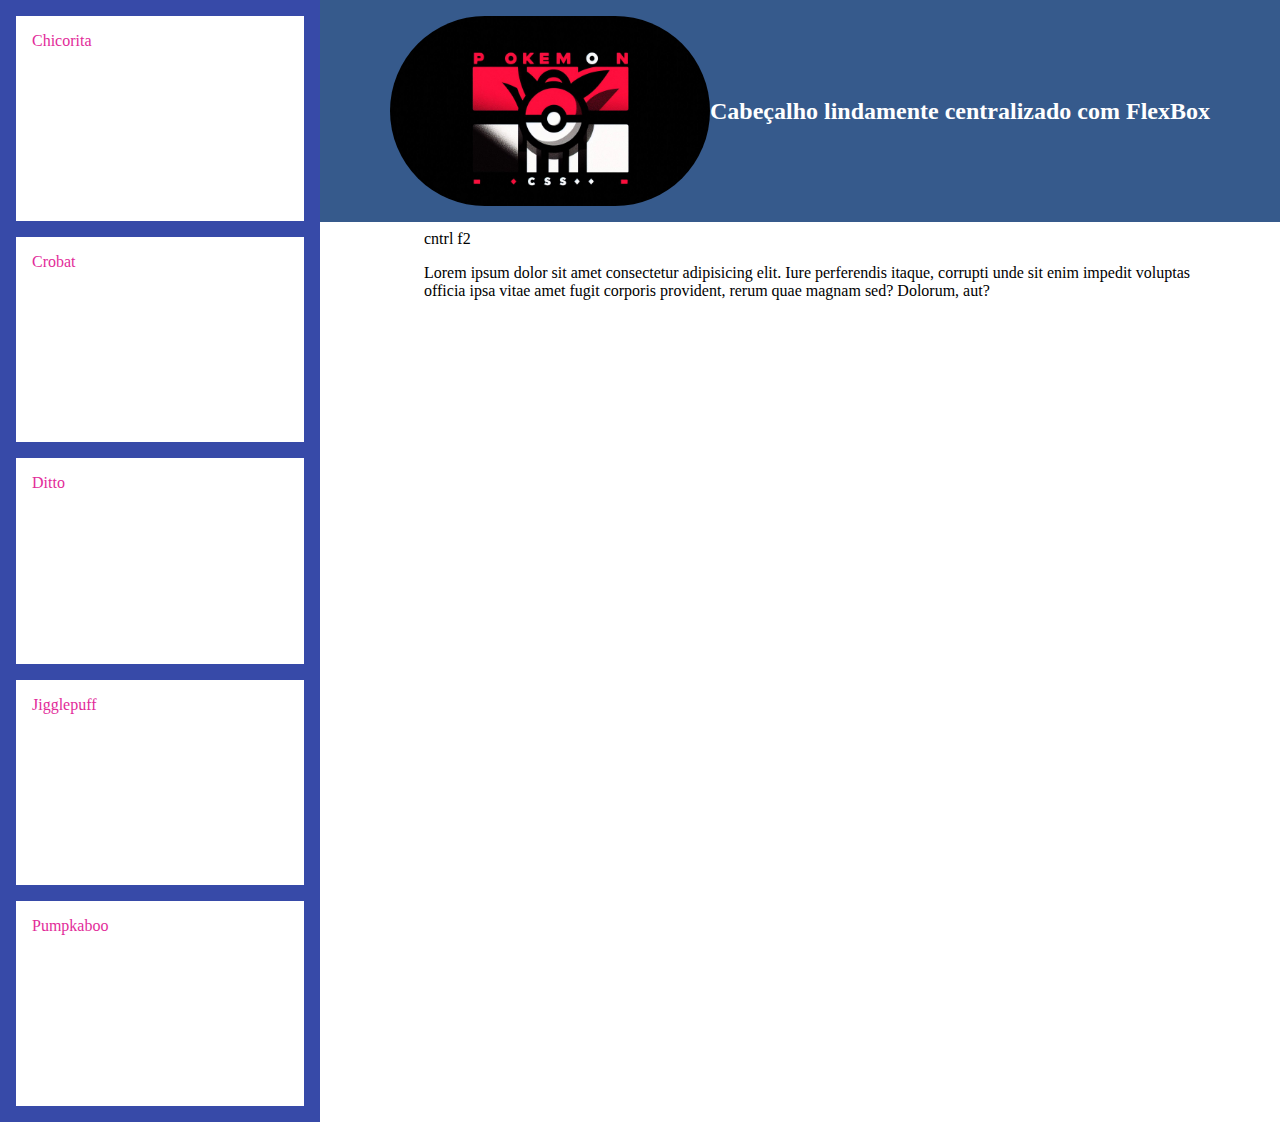
<file: flexgrid/index.html>
<!DOCTYPE html>
<html lang="pt-br">
<head>
  <link rel="stylesheet" href="estilos.css">
  <link rel="stylesheet" href="responsividade.css">
    <meta charset="UTF-8">
    <meta name="viewport" content="width=device-width, initial-scale=1.0">
    <title>FlexGrid</title>
</head>
<body>
 

      <div class="header">
      
        <img src="./IMG/LOGO.jpeg" width="320" height="190">
        <h2>Cabeçalho lindamente centralizado com FlexBox</h2>
      </div>
      <div class="sidebar">
        <div class="item"> <a href="./POKEMON-CSS/CHICORITA/" target="alvo" rel="noopener noreferrer">Chicorita</a></div>
        <div class="item"> <a href="./POKEMON-CSS/CROBAT/" target="alvo" rel="noopener noreferrer">Crobat</a></div>
        <div class="item"> <a href="./POKEMON-CSS/DITTO/" target="alvo" rel="noopener noreferrer">Ditto</a></div>
        <div class="item"> <a href="./POKEMON-CSS/JIGGLYPUFF/" target="alvo" rel="noopener noreferrer">Jigglepuff</a></div>
        <div class="item"> <a href="./POKEMON-CSS/PUMPKABOO/" target="alvo" rel="noopener noreferrer">Pumpkaboo</a></div>
</div>
<div class="content">
  <iframe name = "alvo" src="principal.html" 
  frameborder="0" scrolling= "yes"
  seamless="seamless"
  style = "display:block; width: 100%;
  height:100vh;" ></iframe>
    
   <!-- Redimensione a janela para mostrar recursos responsivos do CSS Grid e do CSS Flexbox -->
</div>


</body>
</html>
</file>
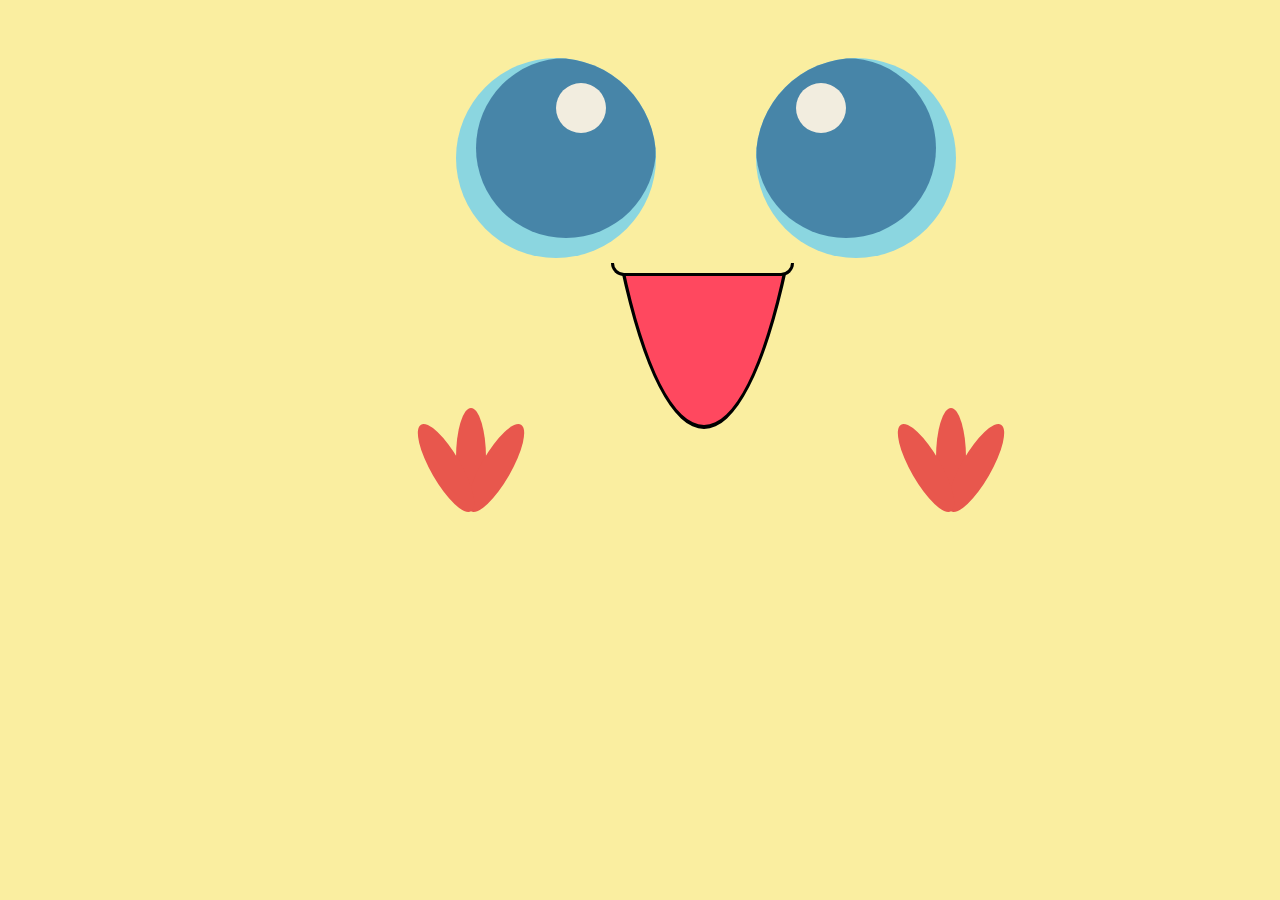
<file: flexgrid/POKEMON-CSS/CHICORITA/index.html>
<!DOCTYPE html>
<html lang="pt-br">

<head>
   <style></style>
   <link rel="stylesheet" href="chicorita.css">
   <meta charset="UTF-8">
   <meta name="viewport" content="width=device-width, initial-scale=1.0">
   <title>Chikorita</title>
</head>

<body>
   <div id="v494">
      <div class="eye left"></div>
      <div class="eye right"></div>
      <div class="nose"></div>
      <div class="mouth">
         <div></div>
      </div>
      <div class="tooth left"></div>
      <div class="tooth right"></div>
      <div class="hand left"></div>
      <div class="hand right"></div>
   </div>

</body>
</html>
</file>
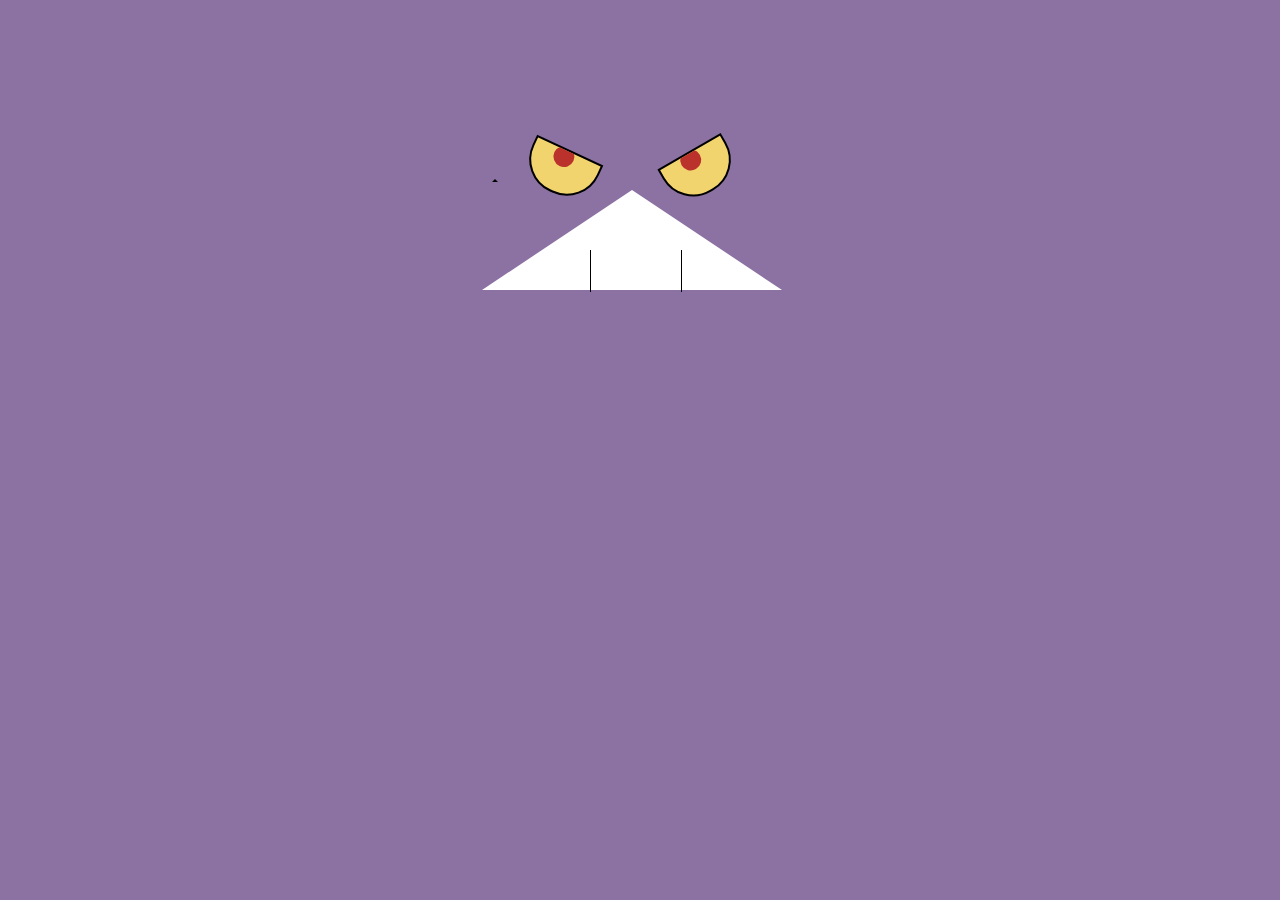
<file: flexgrid/POKEMON-CSS/CROBAT/index.html>
<!DOCTYPE html>
<html lang="pt-br">
<head>
    <style></style>
    <link rel="stylesheet" href="Crobat.css">
    <meta charset="UTF-8">
    <meta name="viewport" content="width=device-width, initial-scale=1.0">
    <title>Document</title>
</head>
<body>
        
    <div id = "C169">
        <div class = "eye left"></div>
        <div class = "eye right"></div>
        <div class = "mouth">
            <div class = "mark left"></div>
            <div class = "mark right"></div>
        </div>
    </div>
    
</body>
</html>
</file>
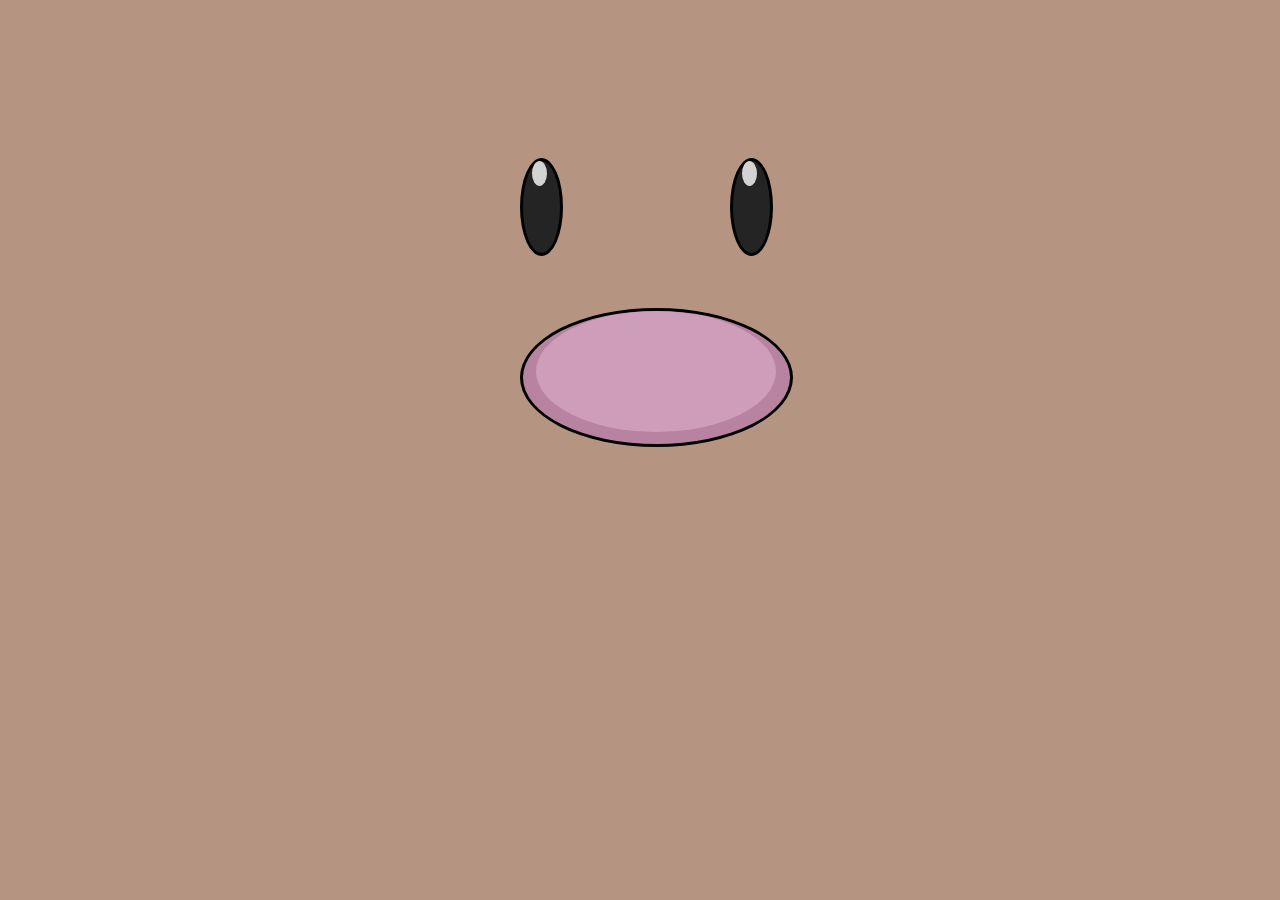
<file: flexgrid/POKEMON-CSS/DITTO/index.html>
<!DOCTYPE html>
<html lang="pt-br">
<head>
<style>
</style>
    <link rel="stylesheet" href="ditto.css">
    <meta charset="UTF-8">
    <meta name="viewport" content="width=device-width, initial-scale=1.0">
    <title>Ditto</title>
</heard> 
<body>
    <div id = "D50">
        <div class = "eye left"></div>
        <div class = "eye rigth"></div>
        <div class = "nose"></div>
    </div>
</body>
</html>
</file>
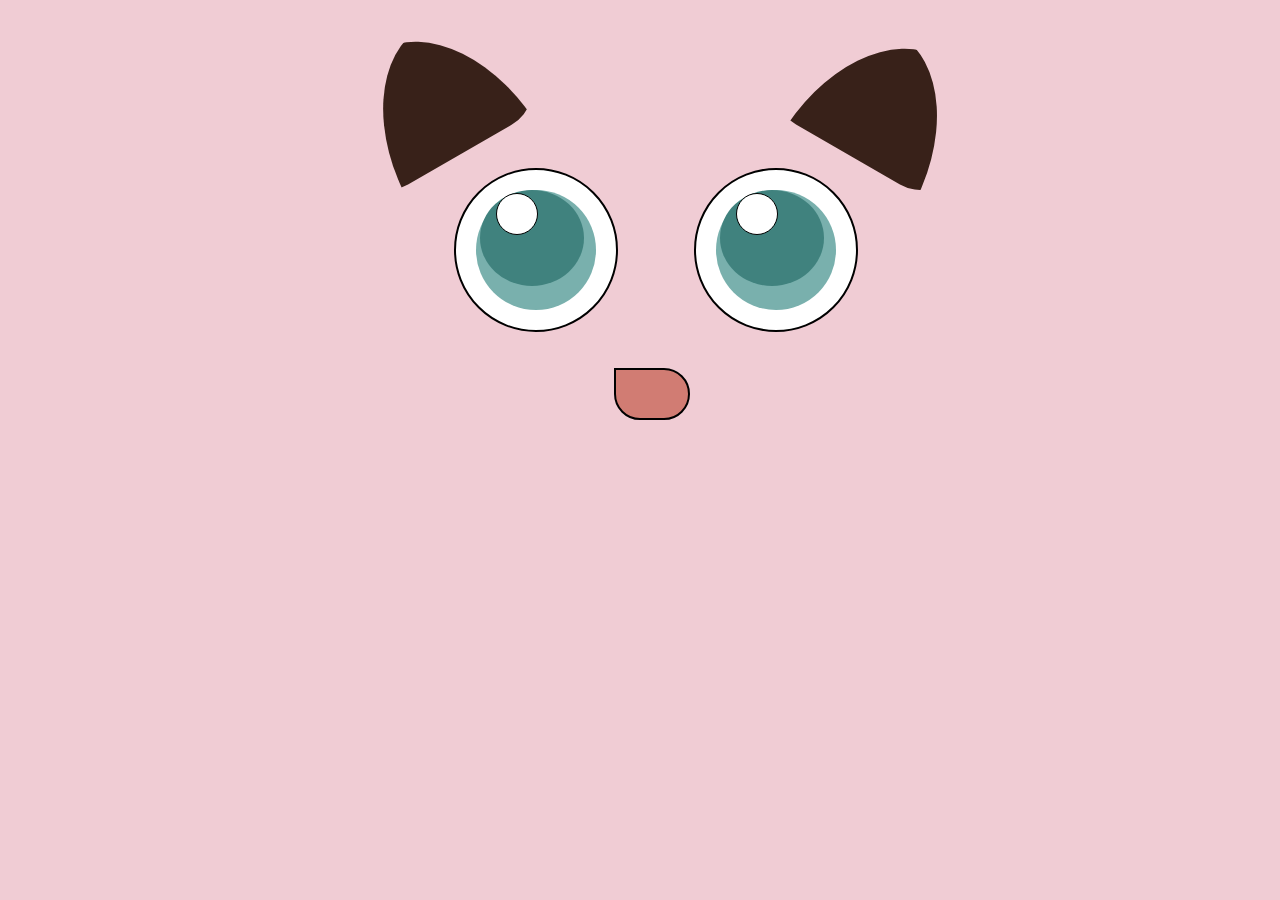
<file: flexgrid/POKEMON-CSS/JIGGLYPUFF/index.html>
<!DOCTYPE html>
<html lang="pt-br">
<head>
   <style>
   </style>
   <link rel="stylesheet" href="jigglypuff.css">
   <meta charset="UTF-8">
   <meta name="viewport" content="width=device-width, initial-scale=1.0">
   <title>Jigglypuff</title>
</head>
<body>

   <div id="J40">
      <div class = "ear left">
         <div></div>
      </div>
      <div class = "ear right">
         <div></div>
      </div>
      <div class = "eye left">
         <div></div>
      </div>
      <div class = "eye right">
         <div></div>
      </div>
      <div class = "mouth"></div>
   </div>
</body>
</html>
</file>
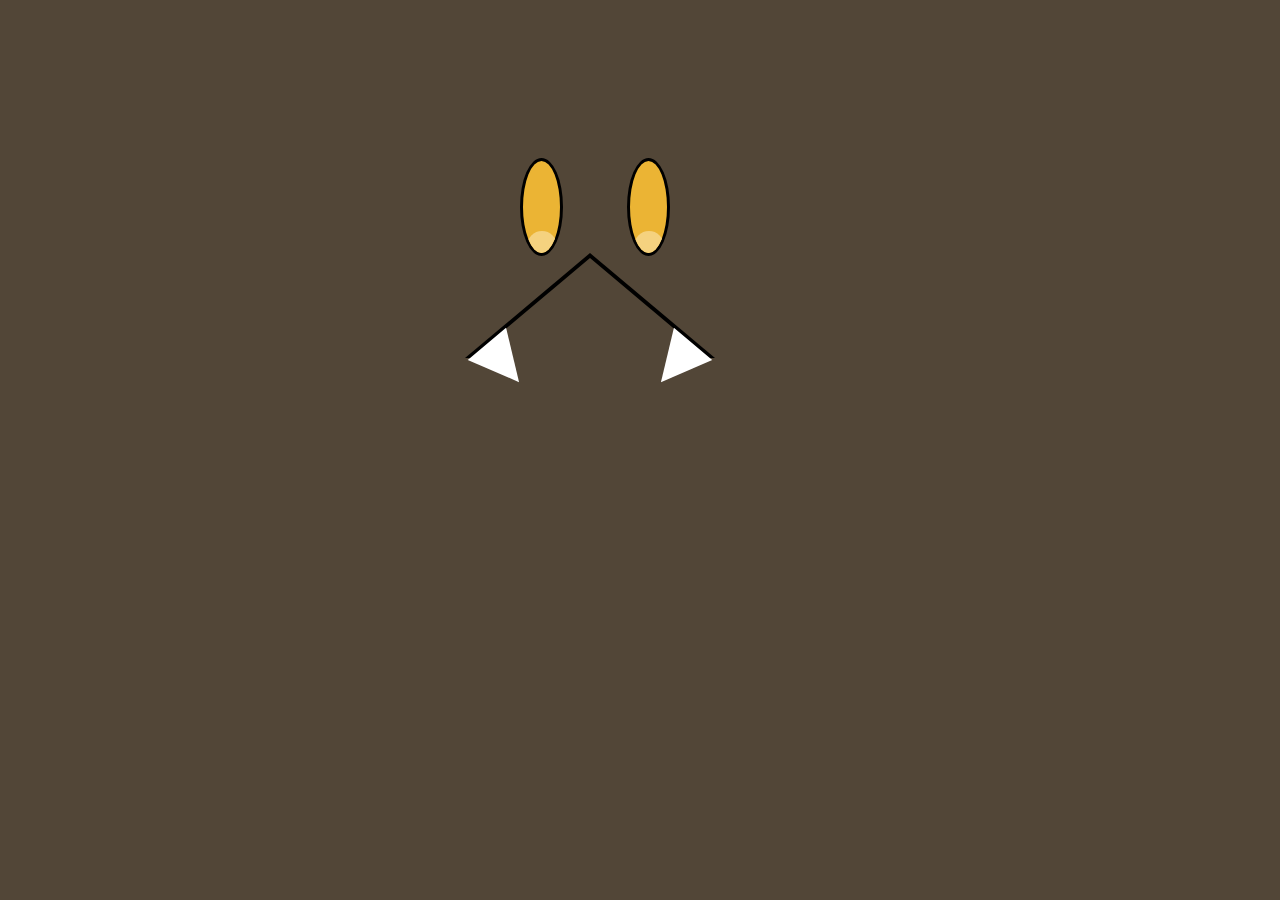
<file: flexgrid/POKEMON-CSS/PUMPKABOO/index.html>
<!DOCTYPE html>
<html lang="pt-br">

<head>
  <style></style>
  <link rel="stylesheet" href="pumpkaboo.css">
  <meta charset="UTF-8">
  <meta name="viewport" content="width=device-width, initial-scale=1.0">
  <title>Document</title>
</head>

<body>
  <div id = "P710">
    <div class = "left eye"></div>
    <div class = "right eye"></div>
      <div class = "mouth">
      <div class = "tooth left"></div>
      <div class = "tooth right"></div>
    </div>
  </div>
</body>

</html>
</file>
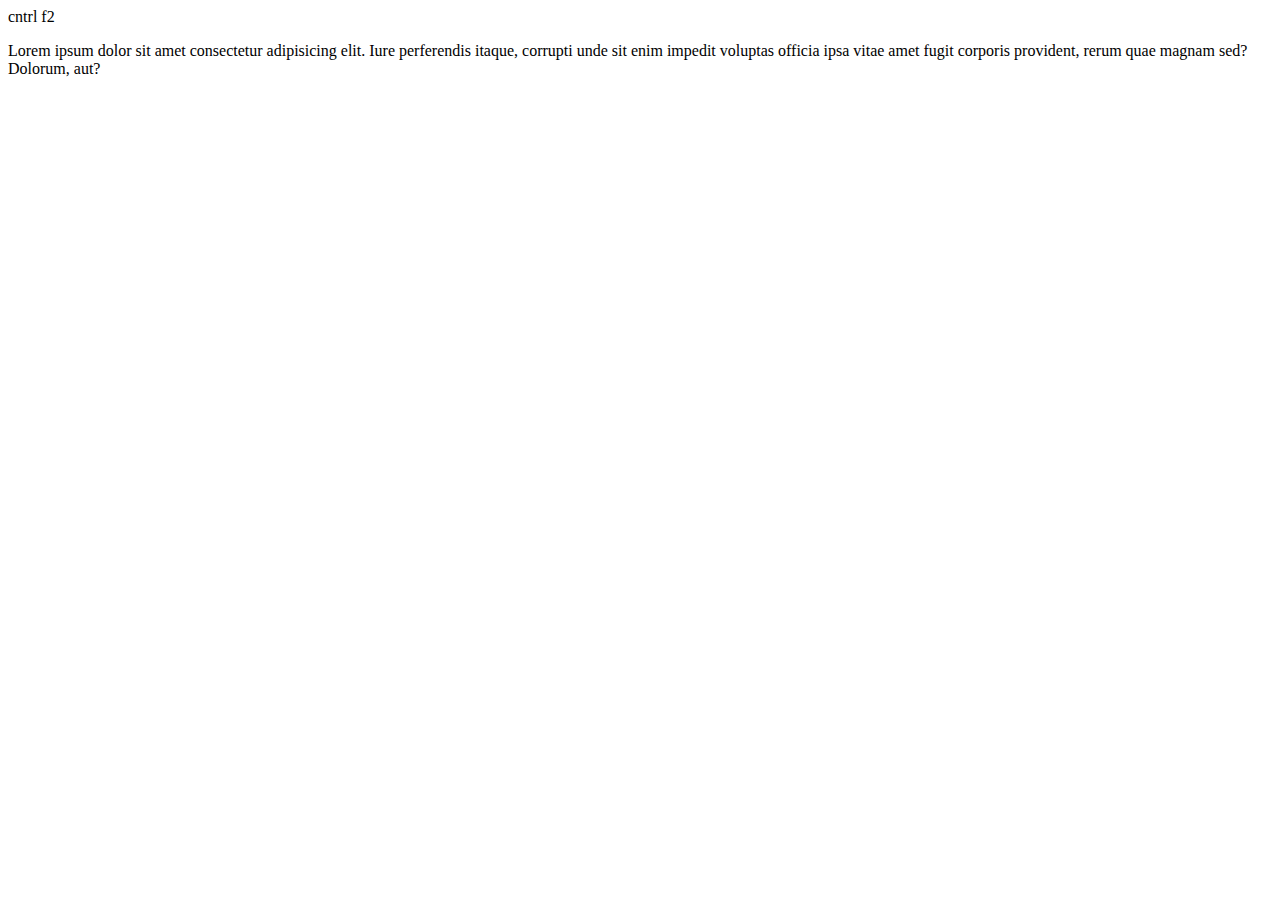
<file: flexgrid/principal.html>
cntrl f2
<!DOCTYPE html>
<html lang="en">
<head>
    <meta charset="UTF-8">
    <meta name="viewport" content="width=device-width, initial-scale=1.0">
    <title>Document</title>
</head>
<body>
    <p>Lorem ipsum dolor sit amet consectetur adipisicing elit. Iure perferendis itaque, corrupti unde sit enim impedit voluptas officia ipsa vitae amet fugit corporis provident, rerum quae magnam sed? Dolorum, aut?</p>
</body>
</html>
</file>
<file: flexgrid/estilos.css>
html, body{
    margin: 0;
    padding: 0;
    height: 100%;
    
}


body{
    color: black;
    display: grid;
    grid-template-columns: minmax(min-content, 25vw) 1fr;
    grid-template-rows: minmax(min-content,15vh) 1fr;
    grid-template-areas: 'sidebar header'
                         'sidebar content';
}
img{
    border-radius: 4000ch;
}
a{
    color: rgb(226, 43, 153);
    text-decoration: none;

}
a:hover{
    color: white;
}
a:visited{
    color: blue;
}

.header{
    background-color: rgb(54, 90, 140);
    color: white;
    grid-area: header;
    display: flex;
    justify-content: center;
    align-items: center;

    padding: 1rem;
}
.sidebar {
    background-color: rgb(55, 74, 168);
    grid-area: sidebar;
    display: flex;
    flex-direction: column;
    justify-content: space-evenly;
    padding: 0.5rem;
    overflow: auto;
}
.item {
    flex:1;
    background: white;
    padding: 1rem;
    margin: 0.5rem;
    height: max-content;
}
.item:hover {
    color: aliceblue;
    background-color: rgb(175, 209, 117);
}
.content{
    background-color: white;
    color: navy;
    grid-area: content;
    padding-left: 6rem;
    padding-right: 4rem;
    padding-top: 2;
}
</file>
<file: flexgrid/responsividade.css>
/* @media é um seletor do CSS que permite definir estilos para cada tipo de midia. É uma estrutura de codigo que faz parte do módulo de media Queries, que é uma tecnologia CSS que permite estilizar uma pagina web de acordo com determinadas condicoes 
- Dimensões da tela  
- Relaçao de aspecto da tela
-Orientaçao do dispositivo */

@media (max-width: 768px){
    .item{
        flex: 0;
        padding-top: 2.4rem;
        padding-bottom: 2.4rem;
    }
    .sidebar{
        justify-content: flex-start;
    }
    .content{
        padding-left: 2rem;
        padding-right: 1rem;
    }
    @media (max-width: 480px){
        body{
        grid-template-columns: 1fr;
        grid-template-rows:minmax(min-content, 15vh) minmax(min-content, 10vh) 1fr;
        grid-template-areas: 'header'
                            'sidebar'
                            'content';
        
        .sidebar{
            flex-flow: row-wrap;
            padding: 10px;
        }
        .item {
            flex: 1;
            padding: 2%;
            margin: 1%;
        }

        .header {
            padding-left: 12%;
        }
    }
    @media (max-widght: 300px){
        .sidebar{
            font-size: 10.5px ;
            flex-flow: row-nowrap;
            padding: 7%;

        }
        .item{
            flex: 1 1 content;
        }
    }
}

}
</file>
<file: flexgrid/POKEMON-CSS/CHICORITA/chicorita.css>
body {
    background: #faeea0;
    font-size: 100px;
}

#v494 {
    position: absolute;
    width: 4em;
    height: 1em;
    left: 20%;
    -webkit-transform: translate(50%, 50%);
    -ms-transform: translate(50%, 50%);
    transform: translate(50%, 50%);
}

.eye {
    width: 2em;
    height: 2em;
    border: ©.03em solid black;
    background: #8bd6e0;
    border-radius: 100%;
    position: absolute;
    overflow: hidden;
}

.eye.right {
    right: -1em;
}



.eye.left::after,
.eye.right::after {
    width: 1.8em;
    height: 1.8em;
    border: 0em solid black;
    background: #4785a8;
    content: "";
    display: block;
    position: absolute;
    border-radius: 100%;
}



.eye.left::after {
    margin-left: 0.2em;
}

.eye.left::before,
.eye.right::before {
    width: 0.5em;
    height: 0.5em;
    background: #f2eddf;
    content: "";
    display: block;
    position: absolute;
    border-radius: 100%;
    margin-top: 0.25em;
    z-index: 1;
}

.eye.left::before {
    margin-left: 1em;
}


.eye.right::before {
    margin-left: 0.4em;
}

.nariz {
    width: 0.23em;
    height: 0.03em;
    border: 0.03em solid black;
    background: black;
    border-radius: 100%;
    position: absolute;
    margin-top: 1.7em;
    margin-left: 2.3em;
}

.nariz:hover {
    -ms-animation: squeeze 0.3s infinite ease;
    -webkit-animation: squeeze 0.3s infinite ease;
    -moz-animation: squeeze 0.3s infinite ease;
    animation: squeeze 0.3s infinite ease;
}



.mouth {
    position: absolute;
    width: 2.28em;
    height: 1.8em;
    margin-top: 2em;
    margin-left: 1.3em;
    overflow: hidden;
}



.mouth::after,
.mouth::before {
    content: "";
    display: block;
    position: absolute;
    width: 0.9em;
    height: 0.1em;
    background: #faeea0;
    border: 0.03em solid black;
    border-top: none;
    top: 0.05em;
    box-shadow: 0 -0.1em 0 #faeea0, 0.05em -0.03em 0 #faeea0;
}



.mouth::after {
    border-left: none;
    right: 0.2em;
    border-bottom-right-radius: 0.2em 0.2em;
}



.mouth::before {
    border-right: none;
    left: 0.25em;
    border-bottom-left-radius: 0.2em 0.2em;
    z-index: 1;
}

.mouth>div {
    position: absolute;
    background: #ff485f;
    width: 2.28em;
    height: 8em;
    border: 0.04em solid black;
    border-bottom-left-radius: 1.5em 7em;
    border-bottom-right-radius: 1.5em 7em;
    margin-top: -6.37em;
    overflow: hidden;
}



.mouth>div:after {
    content: "";
    position: absolute;
    display: block;
    width: 1.6em;
    height: lem;
    box-shadow: 0 -0.7em 0 #9b000a;
    bottom: 0.35em;
    margin-left: 0.33em;
    border-top-left-radius: 100%;
    border-top-right-radius: 100%;
}

.tooth {
    width: 0;
    height: 0;
    position: absolute;
    border-right: 0.lem solid transparent;
    border-left: 0.lem solid transparent;
    border-top: 0.2em solid white;
    top: 2.175em;
    z-index: 1;
}

.tooth.right {
    left: 3em;
}

.tooth.left {
    left: 1.75em;
}



.hand,
.hand::after,
.hand::before {
    width: 0.3em;
    height: 1em;
    border: 0em solid black;
    background: #e8574d;
    border-radius: 100%;
    position: absolute;
}

.hand::after,
.hand::before {
    content: "";
    left: -0.25em;
    top: 0.1em;
}

.hand {
    margin-top: 3.5em;
}


.hand::before {
    margin-left: 0.5em;
    -webkit-transform: rotate(30deg);
    -ms-transform: rotate(30deg);
    transform: rotate(30deg);
}


.hand::after {
    -webkit-transform: rotate(-30deg);
    -ms-transform: rotate(-30deg);
    transform: rotate(-30deg);
}



.hand.left {
    margin-left: 4.8em;
}



@keyframes squeeze {
    0% {
        transform: scaleY(0.75);
    }

    25% {
        transform: scaleY(0.75);
    }

    50% {
        transform: scaleY(0.75);
    }

    75% {
        transform: scaleY(0.75);
    }

    100% {
        transform: scaleY(1);
    }
}

@-ms-keyframes squeeze {
    0% {
        ms-transform: scaleY(0.75);
    }

    25% {
        ms-transform: scaleY(0.75);
    }

    50% {
        ms-transform: scaleY(0.75);
    }

    75% {
        ms-transform: scaleY(0.75);
    }

    100% {
        ms-transform: scaleY(1);
    }
}

@-moz-keyframes squeeze {
    0% {
        moz-transform: scaleY(0.75);
    }

    25% {
        moz-transform: scaleY(0.75);
    }

    50% {
        moz-transform: scaleY(0.75);
    }

    75% {
        moz-transform: scaleY(0.75);
    }

    100% {
        moz-transform: scaleY(1);
    }
}

@-webkit-keyframes squeeze {
    0% {
        -webkit-transform: scaleY(0.75);
    }

    25% {
        -webkit-transform: scaleY(0.75);
    }

    50% {
        -webkit-transform: scaleY(0.75);
    }

    75% {
        -webkit-transform: scaleY(0.75);
    }

    100% {
        -webkit-transform: scaleY(1);
    }
}
</file>
<file: flexgrid/POKEMON-CSS/CROBAT/Crobat.css>
body{
    background-color: #8c72a3;
    font-size: 70px;
   } 

   #C169{
    position: absolute;
    width: 4em;
    height: 4em;
    left: 30%;
    -webkit-transform: translate(50%, 50%); 
    -ms-transform: translate(50%,50%);
    transform: translate(50%,50%);
   }

   .eye{
    position: absolute;
    height: .6em;
    width: .99em;
    border-radius: 0 0 .5em .5em;
    border: 2px solid black;
    background-color: #f2d46f;
    overflow: hidden;
   }
   .eye::after{
    content: '';
    position: absolute;
    display: block;
    width: .3em;
    height: .3em;
    background: #ba322b;
    border-radius: 100%;
    left: 30%;
    top: -10%;

   }
   .eye.right{
    left: 2em;
    -webkit-transform: rotate(-30deg);
    -ms-transform: rotate(-30deg);
    transform: rotate(-30deg);
}

   .eye.left{
    right: -em;
    -webkit-transform: rotate(30deg);
    -ms-transform: rotate(30deg);
    transform: rotate(25deg);
   }

   .mouth{
    position: absolute;
    width: 0;
    height: 0;
    border-style: solid;
    border-width: 0 150px 100px 150px;
    border-color: transparent transparent white transparent;
    top: .6em;
    left: -.6em;
    -moz-box-shadow: inset 0 0 10px #000000;
    -webkit-box-shadow: inset 0 0 10px#000000;
    box-shadow: inset 0 0 10px #000000;

   }
   .mouth::before{
    content: '';
    position: absolute;
    width: 0;
    height: 0;
    border-style: solid;
    border-width: 01 140px 117px;
    border-color: transparent transparent black transparent;
    z-index: -1;
    left: -2em;
    top: -.2em;
}
.mouth .mark{
    content: '';
    position: absolute;
    width: .5em;
    height: .6em;
    border-left: .02em solid black;
    top: .85em;
    left: -.6em;

}
.mark.left{
    margin-left: 1.3em;
}
</file>
<file: flexgrid/POKEMON-CSS/DITTO/ditto.css>
body {
    background-color: #b59581;
    font-size: 100px;
  }

  #D50 {
    position: absolute;
    width: 4em;
    height: 3em;
    left: 25%;
    -webkit-transform: translate(50%, 50%);
    -ms-transform: translate(50%, 50%);
    transform: translate(50%, 50%);
  }


  .eye {
    width: 0.37em;
    height: 0.92em;
    border: 0.03em solid black;
    background: #242424;
    border-radius: 100%;
    position: absolute;
  }

  .eye.right {
    right: 1.5em;
  }

  .eye.left {
    left: 2.1em;
  }

  .eye::after {
    width: 0.15em;
    height: 0.25em;
    background: white;
    content: "";
    display: block;
    position: absolute;
    border-radius: 100%;
    margin-left: 0.09em;
    opacity: 0.8;
  }

  .nose {
    width: 2.67em;
    height: 1.33em;
    border: 0.03em solid black;
    background: #b882a1;
    border-radius: 100%;
    position: absolute;
    margin-top: 1.5em;
  }

  .nose::after {
    background-color: #e3b8d3;
    opacity: 0.5;
    width: 2.4em;
    height: 1.21em;
    content: "";
    display: block;
    position: absolute;
    border-radius: 100%;
    margin-left: 0.13em;
  }
</file>
<file: flexgrid/POKEMON-CSS/JIGGLYPUFF/jigglypuff.css>
body{
    background-color: #f0ccd4;
    font-size: 80px;
}

#J40{
    position: absolute;
    width: 4em;
    height: 4em;
    left: 23%;
    -webkit-transform: translate(50%, 50%);
    -ms-transform: translate(50%, 50%);
    transform: translate(50%, 50%);
}

.eye {
    width: 2em;
    height: 2em;
    border: .03em solid black;
    background: white;
    border-radius: 100%;
    position: absolute;
}

.eye.left{
    left: 3em;
    z-index: 1;
}

.eye.rigth{
    left: 2.5em;
}

.eye::after{
    width: 1.5em;
    height: 1.5em;
    border: 0em solid black;
    background: #79b0ad;
    content: '';
    display: block;
    position: absolute;
    border-radius: 100%;
    margin-left: .25em;
    margin-top: .25em;
}

.eye::before{
    width: 1.3em;
    height: 1.2em;
    background: #40827e;
    content: '';
    display: block;
    position: absolute;
    border-radius: 100%;
    margin-left: .3em;
    margin-top: .25em;
    z-index: 1;
}

.eye > div{
    width: .5em;
    height: .5em;
    border: .02em solid black;
    background: white; 
    border-radius: 100%;
    position: absolute;
    z-index: 1;
    margin-left: .5em; 
    margin-top: .29em;
}

.mouth {
    position: absolute;
    height: .6em;
    width: .9em;
    border-radius: 0 0.5em .5em;
    border: 2px solid black; 
    background-color: #d17c73;
    top: 2.5em; 
    left: 2em;
    overflow: hidden;
}

.mouth::after {
    content: '';
    position: absolute;
    display: block;
    width: .9em;
    height: • 6em;
    box-shadow: 0 -.3em 0 #9B000A;
    border-top-left-radius: 100%;
    border-top-right-radius: 100%;
    opacity: 0.3;
}

.ear.right{
    left: 4.3em;
    border-radius: 20%;
    -webkit-transform: rotate( 30deg);
    -ms-transform: rotate( 30deg);
    transform: rotate( 30deg);
}

.ear.left{
right: 3.3em;
border-radius: 20%;
-webkit-transform: rotate(-30deg);
-ms-transform: rotate(-30deg);
transform: rotate(-30deg);
}

.ear {
    position: absolute;
    width: 200px; 
    height: 200px; 
    border-radius: 50%;
    background-color: none;
    overflow: hidden;
    top: -2.5em;
}

.ear div {
    position: absolute;
    width: 200px; 
    height: 150%; 
    top: 35%; 
    left: 16%; 
    border-radius: 50%; 
    overflow: hidden;
}

.ear div::after { 
    content: "";
    position: absolute;
    width: 100%;
    height: 100%; 
    right: 25%; 
    background-color: #382119; 
    border-radius: 50%;
}
</file>
<file: flexgrid/POKEMON-CSS/PUMPKABOO/pumpkaboo.css>
body {
  background: #524637;
  font-size: 100px;
}

#P710 {
  position: absolute;
  width: 4em;
  height: 3em;
  left: 25%;
  -webkit-transform: translate(50%, 50%);
  -ms-transform: translate(50%, 50%);
  transform: translate(50%, 50%);
}

.eye {
  width: .37em;
  height: .92em;
  border: .03em solid black;
  background: #ebb434;
  border-radius: 100%;
  position: absolute;
  overflow:hidden;
}

.eye.right {
  right: 2.5em;
}

.eye.left {
  z-index: 1;
}

.eye::after {
  width: .3em;
  height: .3em;
  background: #f5d27f;
  content: '';
  display: block;
  position: absolute;
  border-radius: 100%;
  margin-left: .04em;
  margin-top: .7em;
}

.mouth {
  position: absolute;
  width: 0;
  height: 0;
  border-style: solid;
  border-width: 0 120px 101px 120px;
  border-color: transparent transparent #524637 transparent;
  top: 1em;
  left: -0.5em;
}

.mouth::before {
  content: '';
  position: absolute;
  width: 0;
  height: 0;
  border-style: solid;
  border-width: 0 125px 105px 125px;
  border-color: transparent transparent black transparent;
  z-index: -1;
  left: -1.25em;
  top: -.05em;
  }

.tooth {
  width: 0;
  height: 0;
  position: absolute;
  border-right: .25em solid transparent;
  border-left: .25em solid transparent;
  border-top: .5em solid white;
  top: .8em;
  z-index: 1;
}

.tooth.right {
  left: .62em;
  -webkit-transform: rotate(40deg);
  -ms-transform: rotate(40deg);
  transform: rotate(40deg);
}

.tooth.left {
  right: .62em;
  -webkit-transform: rotate(-40deg);
  -ms-transform: rotate(-40deg);
  transform: rotate(-40deg);
 }
</file>
